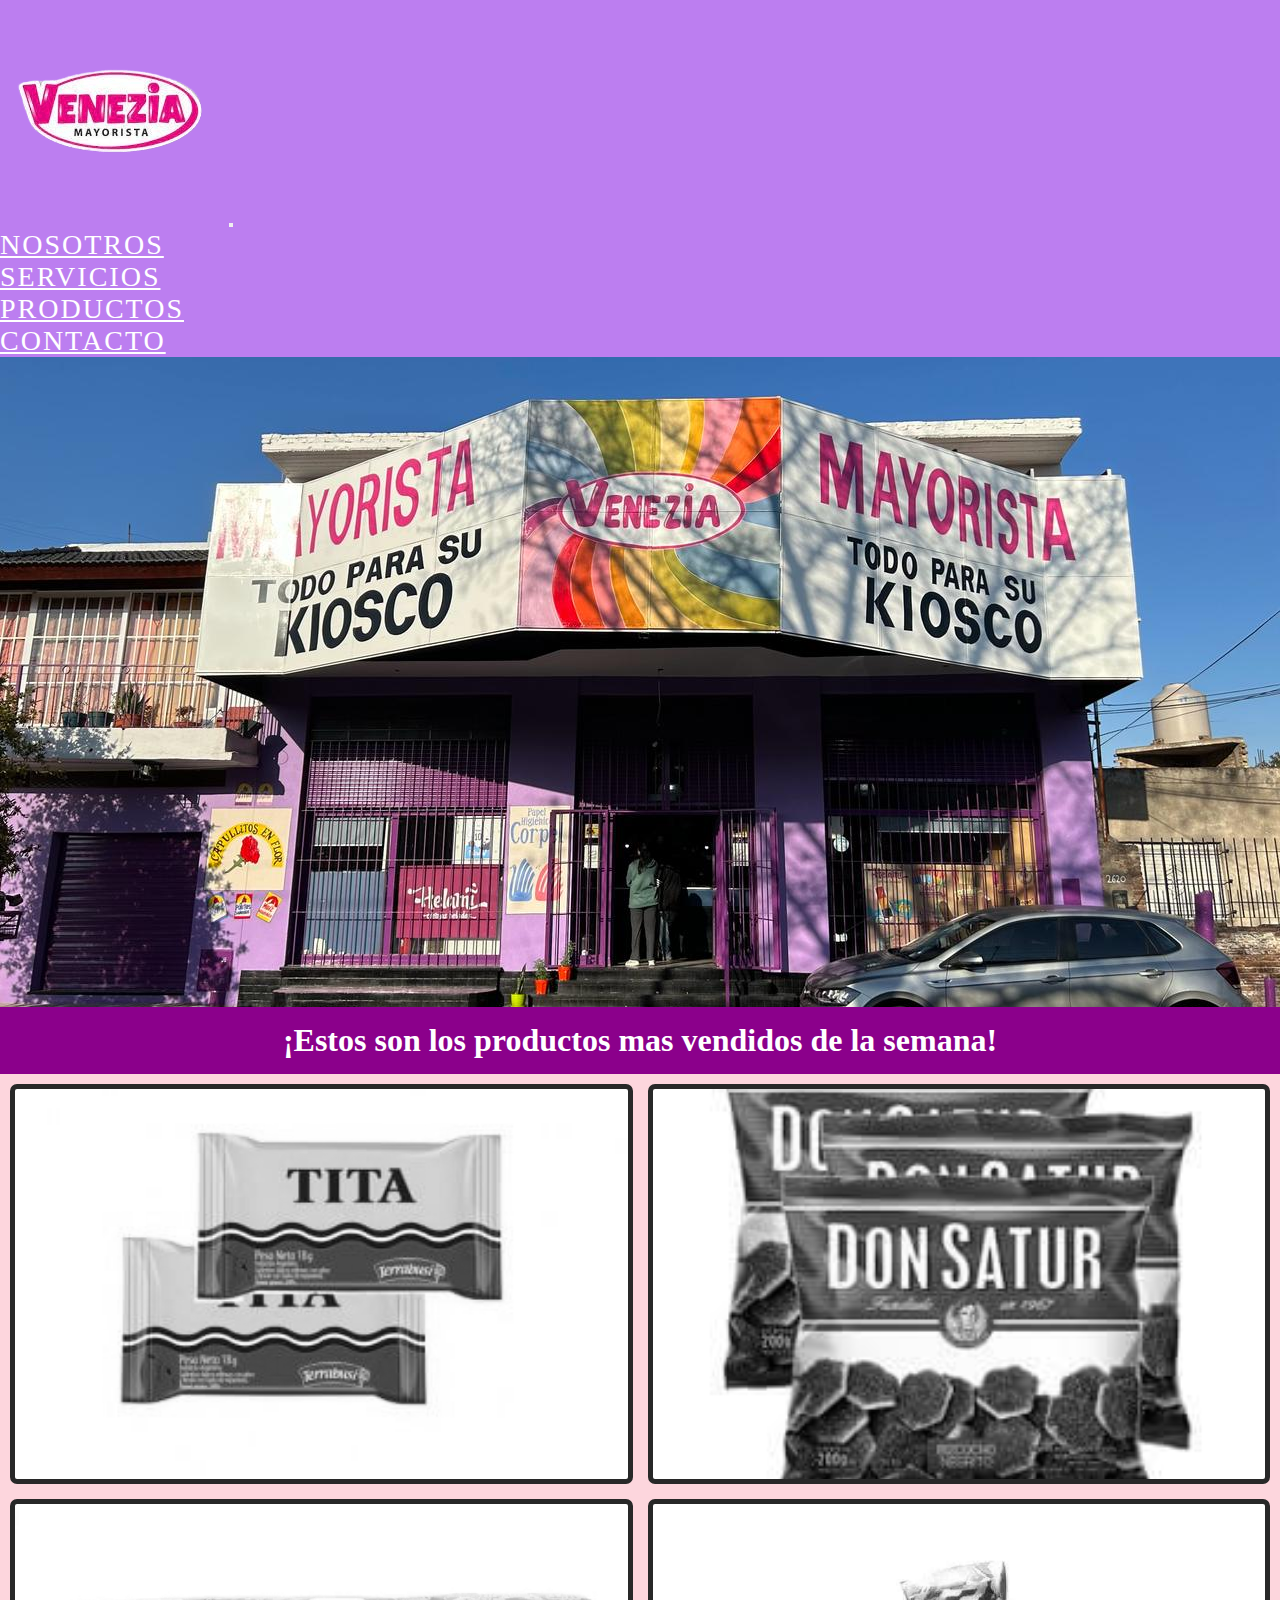
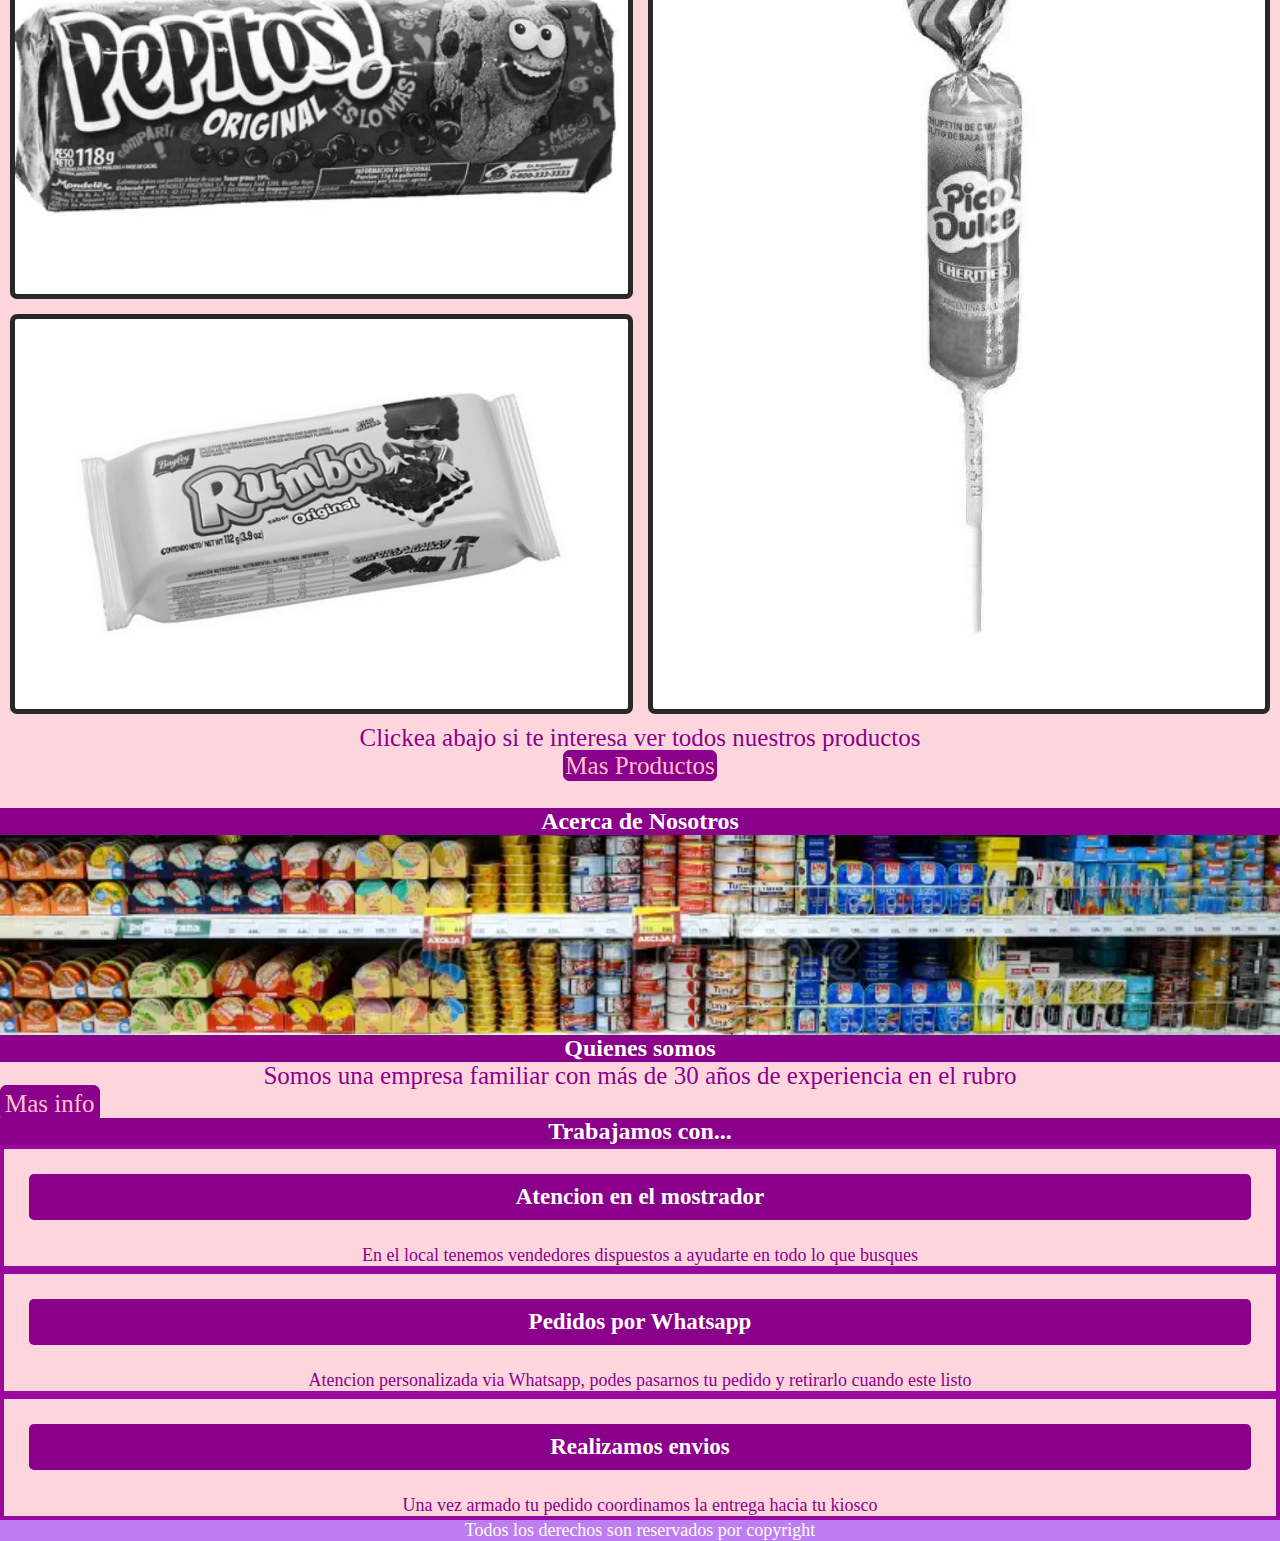
<file: index.html>
<!DOCTYPE html>
<html lang="es">
<head>
    <meta name="keyword" content="mayorista-venezia, mayorista-economico, mayorista-ingeniero-budge, mayorista">
    <meta name="description" content="Mayorista familiar ubicado en Ingeniero Búdge con amplia cantidad de productos a increibles precios - Productos ideales para tu negocio - Productos de limpieza - Almacen y mas.">
    <meta charset="UTF-8" />
    <meta name="viewport" content="width=device-width, initial-scale=1.0" />
    <link
    rel="stylesheet"
    href="https://cdnjs.cloudflare.com/ajax/libs/font-awesome/6.5.2/css/all.min.css"
    integrity="sha512-SnH5WK+bZxgPHs44uWIX+LLJAJ9/2PkPKZ5QiAj6Ta86w+fsb2TkcmfRyVX3pBnMFcV7oQPJkl9QevSCWr3W6A=="
    crossorigin="anonymous"
    referrerpolicy="no-referrer"
    />
    <link
    href="https://cdn.jsdelivr.net/npm/bootstrap@5.1.3/dist/css/bootstrap.min.css"
    rel="stylesheet"
    integrity="sha384-1BmE4kWBq78iYhFldvKuhfTAU6auU8tT94WrHftjDbrCEXSU1oBoqyl2QvZ6jIW3"
    crossorigin="anonymous"
    />
    <link rel="stylesheet" href="./styles/style.css" />
    <link rel="icon" href="./imagenes/logo.png" />
    <title>MAYORISTA VENEZIA</title>
</head>

<body class="body">
    <nav class="navbar navbar-expand-lg navbar-light">
    <div class="container-fluid">
        <img src="./imagenes/logo.png" alt="logo" />
        <button
        class="navbar-toggler"
        type="button"
        data-bs-toggle="collapse"
        data-bs-target="#navbarNav"
        aria-controls="navbarNav"
        aria-expanded="false"
        aria-label="Toggle navigation"
        >
        <span class="navbar-toggler-icon"></span>
        </button>
        <div
        class="collapse navbar-collapse justify-content-center"
        id="navbarNav"
        >
        <ul class="navbar-nav">
            <li class="nav-item">
            <a
                class="nav-link active"
                aria-current="page"
                href="./pages/nosotros.html"
                >NOSOTROS</a
            >
            </li>
            <li class="nav-item">
            <a class="nav-link" href="./pages/servicios.html">SERVICIOS</a>
            </li>
            <li class="nav-item">
            <a class="nav-link" href="./pages/productos.html">PRODUCTOS</a>
            </li>
            <li class="nav-item">
            <a class="nav-link" href="./pages/contacto.html">CONTACTO</a>
            </li>
        </ul>
        </div>
    </div>
    </nav>
    <main>
    <div class="p-5 bg-primary jumbotron"></div>
    <h1 class="productos-vendidos">
        ¡Estos son los productos mas vendidos de la semana!
    </h1>
    <div class="galeria">
        <div class="item item1"></div>
        <div class="item item2"></div>
        <div class="item item3"></div>
        <div class="item item4"></div>
        <div class="item item5"></div>
    </div>
    <div class="fin-galeria">
        <p>Clickea abajo si te interesa ver todos nuestros productos</p>
        <a href="./pages/productos.html">Mas Productos</a><br /><br />
    </div>
    <h2>Acerca de Nosotros</h2>
    <div class="acerca-nosotros">
        <div class="row container">
        <div class="nleft col-lg-6"></div>
        <div class="nright col-lg-6">
            <h2>Quienes somos</h2>
            <p class="quienes-somos">
            Somos una empresa familiar con más de 30 años de experiencia en el
            rubro
            </p>
            <a class="container mas-info" href="./pages/nosotros.html"
            >Mas info</a
            >
        </div>
        </div>
    </div>
    <h2>Trabajamos con...</h2>
    <div class="container">
        <div class="row">
        <article class="col-lg-4">
            <h3 class="p-3">Atencion en el mostrador</h3>
            <i class="fa-solid fa-user"></i>
            <p>
            En el local tenemos vendedores dispuestos a ayudarte en todo lo
            que busques
            </p>
        </article>
        <article class="col-lg-4">
            <h3 class="p-3">Pedidos por Whatsapp</h3>
            <i class="fa-solid fa-phone"></i>
            <p>
            Atencion personalizada via Whatsapp, podes pasarnos tu pedido y
            retirarlo cuando este listo
            </p>
        </article>
        <article class="col-lg-4">
            <h3 class="p-3">Realizamos envios</h3>
            <i class="fa-solid fa-truck-fast"></i>
            <p>
            Una vez armado tu pedido coordinamos la entrega hacia tu kiosco
            </p>
        </article>
        </div>
    </div>
    </main>
    <footer>
    <p>Todos los derechos son reservados por copyright</p>
    <div class="redes">
        <a href="./index.html">
        <i class="fa-solid fa-house"></i>
        </a>
        <a
        href="https://m.facebook.com/people/Venezia-Mayorista/100057256158039/"
        >
        <i class="fa-brands fa-facebook"></i>
        </a>
        <a href="https://www.instagram.com/mayoristavenezia/">
        <i class="fa-brands fa-instagram"></i>
        </a>
        <a href="https://wa.me/541132108732" class="whatsapp">
        <i class="fa-brands fa-whatsapp"></i>
        </a>
    </div>
    </footer>
    <script
    src="https://cdn.jsdelivr.net/npm/bootstrap@5.1.3/dist/js/bootstrap.bundle.min.js"
    integrity="sha384-ka7Sk0Gln4gmtz2MlQnikT1wXgYsOg+OMhuP+IlRH9sENBO0LRn5q+8nbTov4+1p"
    crossorigin="anonymous"
    ></script>
</body>
</html>
</file>
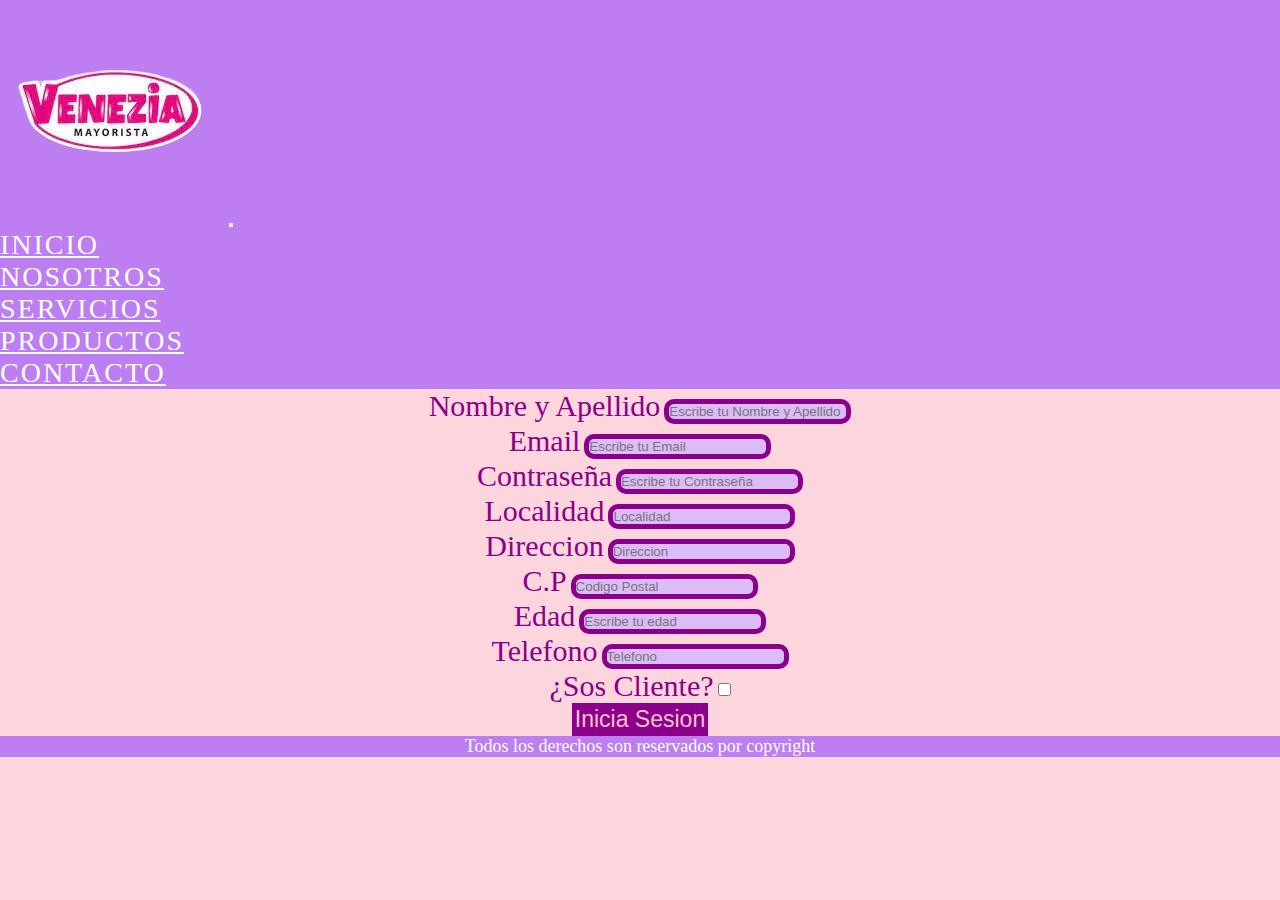
<file: pages/contacto.html>
<!DOCTYPE html>
<html lang="es">
<head>
    <meta name="keyword" content="venezia-inicia-sesion, registrate-en-venezia">
    <meta name="description" content="Inicia sesion para poder empezar tus compras!!">
    <meta charset="UTF-8" />
    <meta name="viewport" content="width=device-width, initial-scale=1.0" />
    <link
    rel="stylesheet"
    href="https://cdnjs.cloudflare.com/ajax/libs/font-awesome/6.5.2/css/all.min.css"
    integrity="sha512-SnH5WK+bZxgPHs44uWIX+LLJAJ9/2PkPKZ5QiAj6Ta86w+fsb2TkcmfRyVX3pBnMFcV7oQPJkl9QevSCWr3W6A=="
    crossorigin="anonymous"
    referrerpolicy="no-referrer"
    />
    <link
    href="https://cdn.jsdelivr.net/npm/bootstrap@5.1.3/dist/css/bootstrap.min.css"
    rel="stylesheet"
    integrity="sha384-1BmE4kWBq78iYhFldvKuhfTAU6auU8tT94WrHftjDbrCEXSU1oBoqyl2QvZ6jIW3"
    crossorigin="anonymous"
    />
    <link rel="stylesheet" href="../styles/style.css" />
    <link rel="icon" href="../imagenes/logo.png">
    <title>VENEZIA - CONTACTO</title>
</head>

<body class="body">
    <nav class="navbar navbar-expand-lg navbar-light">
    <div class="container-fluid">
        <img src="../imagenes/logo.png" alt="logo">
        <button class="navbar-toggler" type="button" data-bs-toggle="collapse" data-bs-target="#navbarNav" aria-controls="navbarNav" aria-expanded="false" aria-label="Toggle navigation">
        <span class="navbar-toggler-icon"></span>
        </button>
        <div class="collapse navbar-collapse justify-content-center" id="navbarNav">
        <ul class="navbar-nav">
            <li class="nav-item">
            <a class="nav-link" aria-current="page" href="../index.html">INICIO</a>
            </li>
            <li class="nav-item">
            <a class="nav-link" aria-current="page" href="./nosotros.html">NOSOTROS</a>
            </li>
            <li class="nav-item">
            <a class="nav-link" href="./servicios.html">SERVICIOS</a>
            </li>
            <li class="nav-item">
            <a class="nav-link" href="./productos.html">PRODUCTOS</a>
            </li>
            <li class="nav-item">
            <a class="nav-link" href="./contacto.html">CONTACTO</a>
            </li>
        </ul>
        </div>
    </div>
    </nav>
    <main class="container contacto">
    <form class="row g-3 mt-3">
        <div class="col-12">
        <label for="nombre-completo" class="form-label contacto"
            >Nombre y Apellido</label
        >
        <input
            type="text"
            class="form-control input"
            id="nombre-completo"
            placeholder="Escribe tu Nombre y Apellido" required
        />
        </div>
        <div class="col-6">
        <label for="email" class="form-label contacto">Email</label>
        <input
            type="email"
            class="form-control input"
            id="email"
            placeholder="Escribe tu Email" required
        />
        </div>
        <div class="col-6">
        <label for="password" class="form-label contacto">Contraseña</label>
        <input
            type="password"
            class="form-control input"
            id="password"
            placeholder="Escribe tu Contraseña" required
        />
        </div>
        <div class="col-12">
        <label for="localidad" class="form-label contacto">Localidad</label>
        <input
            type="text"
            class="form-control input"
            id="localidad"
            placeholder="Localidad" required
        />
        </div>
        <div class="col-12">
        <label for="direccion" class="form-label contacto">Direccion</label>
        <input
            type="text"
            class="form-control input"
            id="direccion"
            placeholder="Direccion" required
        />
        </div>
        <div class="col-4">
        <label for="codigo-postal" class="form-label contacto">C.P</label>
        <input
            type="text"
            class="form-control input"
            id="codigo-postal"
            placeholder="Codigo Postal" required
        />
        </div>
        <div class="col-4">
        <label for="edad" class="form-label contacto">Edad</label>
        <input
            type="number"
            class="form-control input"
            id="edad"
            placeholder="Escribe tu edad"
        />
        </div>
        <div class="col-4">
        <label for="telefono" class="form-label contacto">Telefono</label>
        <input type="text" class="form-control input" id="telefono" placeholder="Telefono">
        </div>
        <div class="col-12">
        <div class="form-check">
            <label for="cliente" class="form-label contacto">¿Sos Cliente?</label>
            <input type="checkbox" class="form-check-control input" id="cliente" />
        </div>
        </div>
        <div class="col-12">
        <button type="submit" class="btn btn-primary submit">Inicia Sesion</button>
        </div>
    </form>
    </main>
    <footer>
    <p>Todos los derechos son reservados por copyright</p>
    <div class="redes">
        <a href="../index.html">
        <i class="fa-solid fa-house"></i>
        </a>
        <a href="https://m.facebook.com/people/Venezia-Mayorista/100057256158039/">
        <i class="fa-brands fa-facebook"></i>
        </a>
        <a href="https://www.instagram.com/mayoristavenezia/">
        <i class="fa-brands fa-instagram"></i>
        </a>
        <a href="https://wa.me/541132108732" class="whatsapp">
    <i class="fa-brands fa-whatsapp"></i>
        </a>
    </div>
    </footer>

    <script
    src="https://cdn.jsdelivr.net/npm/bootstrap@5.1.3/dist/js/bootstrap.bundle.min.js"
    integrity="sha384-ka7Sk0Gln4gmtz2MlQnikT1wXgYsOg+OMhuP+IlRH9sENBO0LRn5q+8nbTov4+1p"
    crossorigin="anonymous"
    ></script>
</body>
</html>
</file>
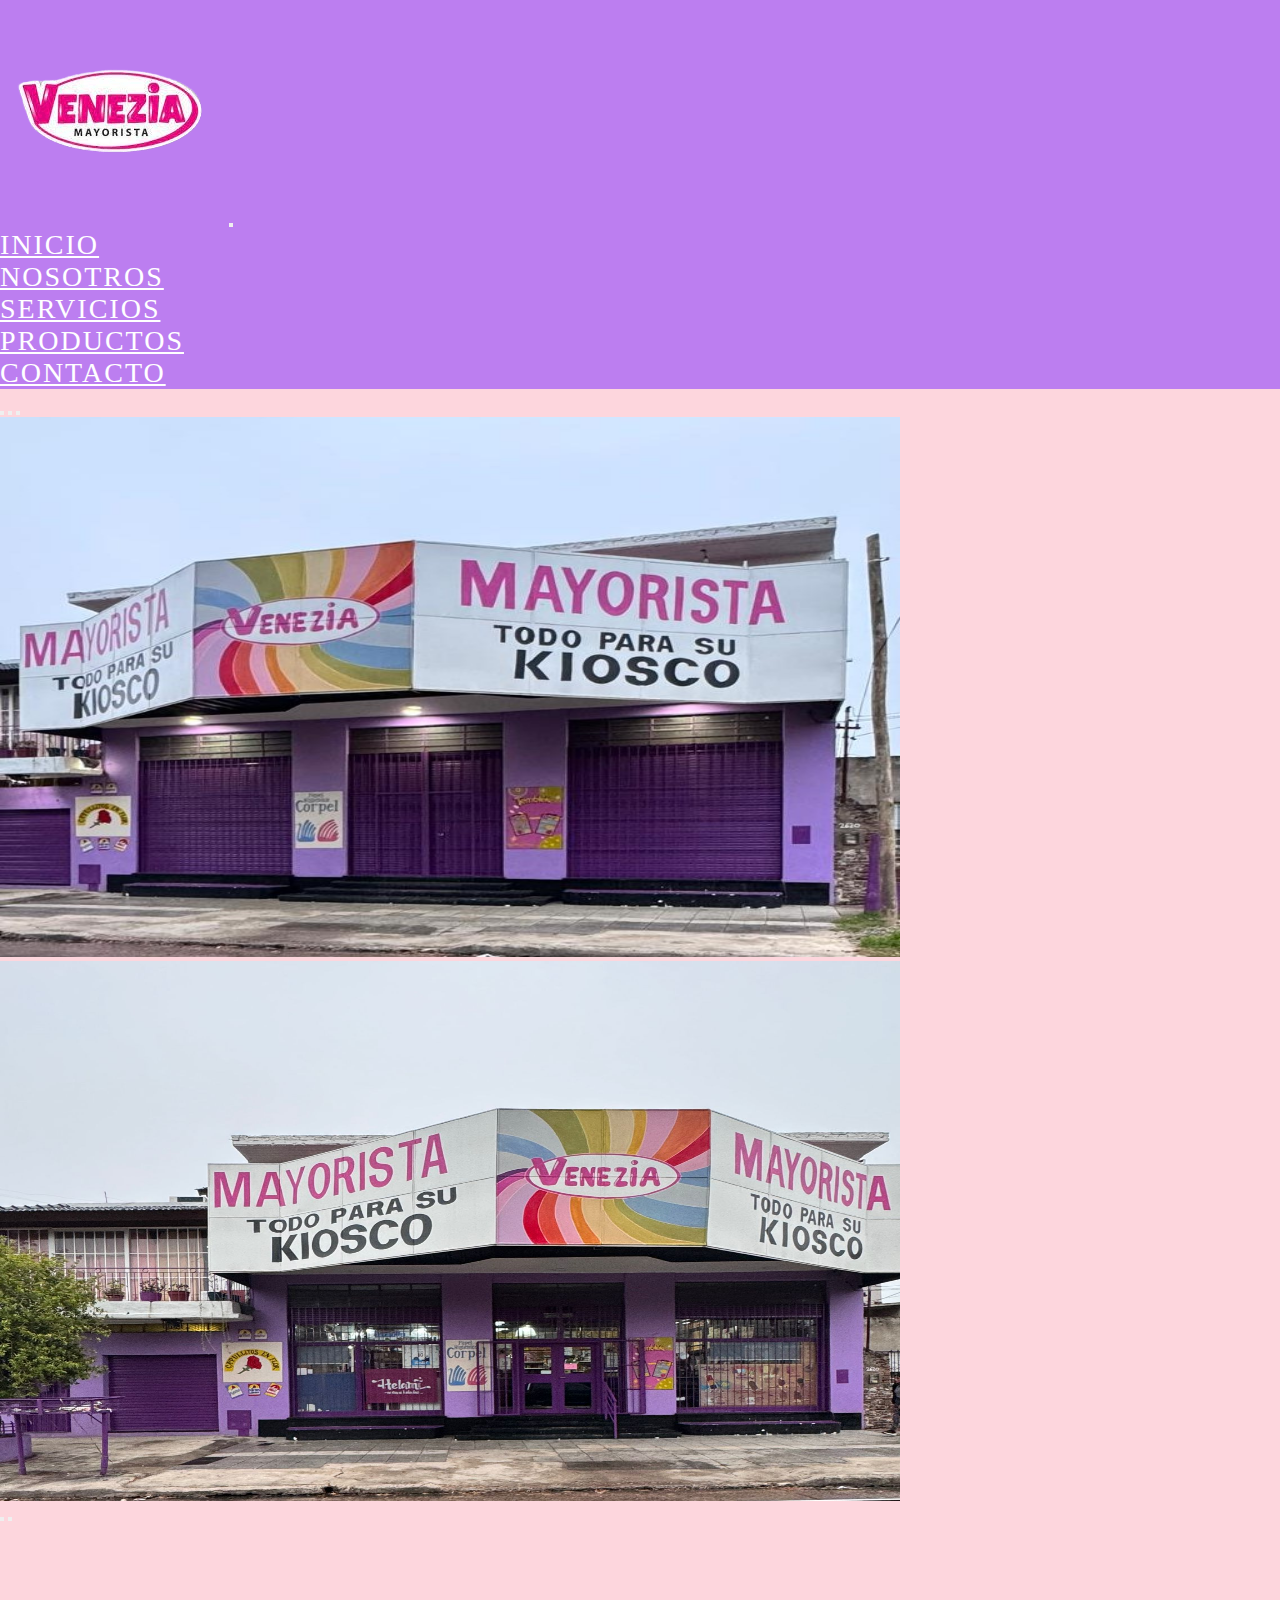
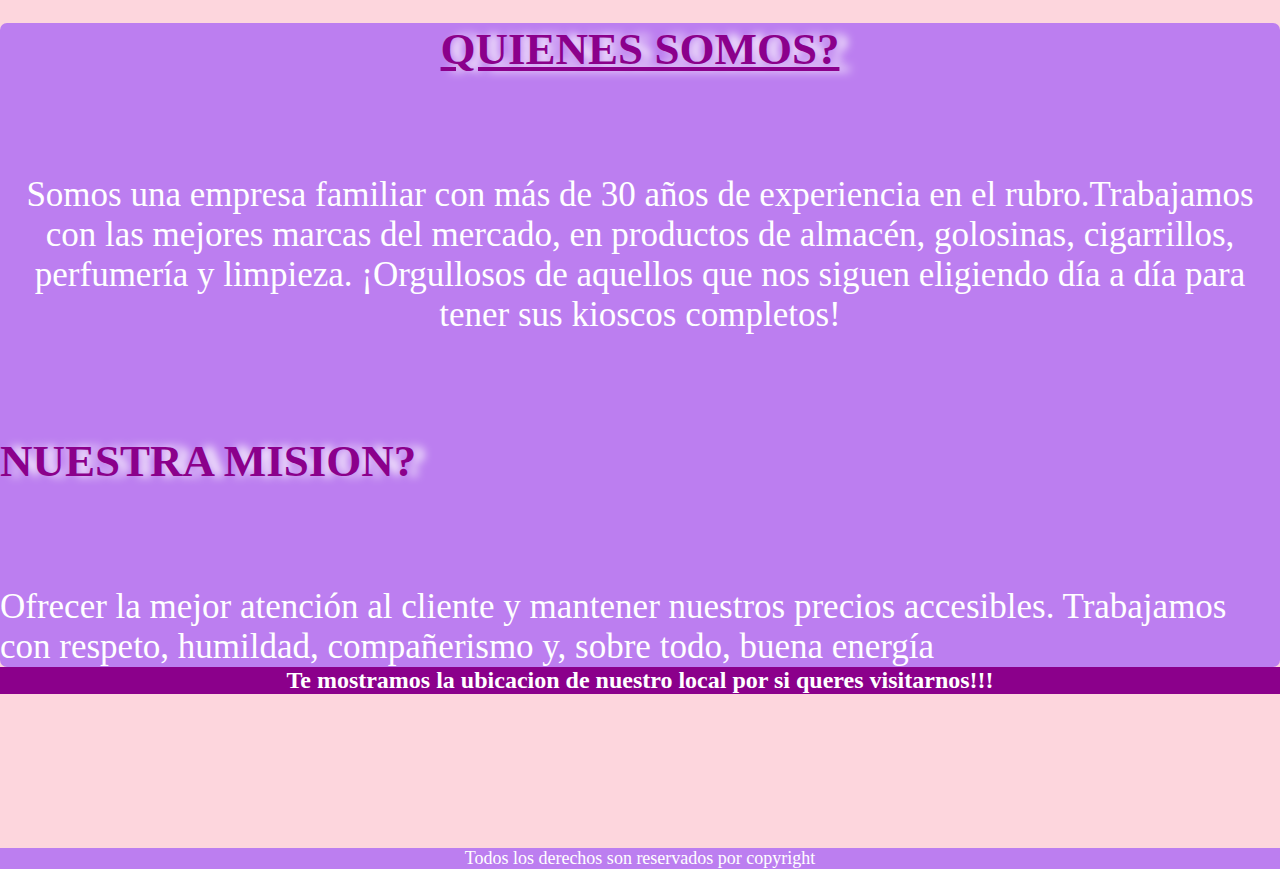
<file: pages/nosotros.html>
<!DOCTYPE html>
<html lang="es">
<head>
    <meta name="keyword" content="venezia-conocenos-mas, mayorista-familiar, negocio-familiar">
    <meta name="description" content="Somos un negocio familiarcon mas de 30 años ubicado en Ingeniero Búdge en la provincia de buenos aires. Nos destacamos por la venta de gran variedad de productos y increibles precios que NO te podes perder.">
    <meta charset="UTF-8" />
    <meta name="viewport" content="width=device-width, initial-scale=1.0" />
    <link
    rel="stylesheet"
    href="https://cdnjs.cloudflare.com/ajax/libs/font-awesome/6.5.2/css/all.min.css"
    integrity="sha512-SnH5WK+bZxgPHs44uWIX+LLJAJ9/2PkPKZ5QiAj6Ta86w+fsb2TkcmfRyVX3pBnMFcV7oQPJkl9QevSCWr3W6A=="
    crossorigin="anonymous"
    referrerpolicy="no-referrer"
    />
    <link
    href="https://cdn.jsdelivr.net/npm/bootstrap@5.1.3/dist/css/bootstrap.min.css"
    rel="stylesheet"
    integrity="sha384-1BmE4kWBq78iYhFldvKuhfTAU6auU8tT94WrHftjDbrCEXSU1oBoqyl2QvZ6jIW3"
    crossorigin="anonymous"
    />
    <link rel="stylesheet" href="../styles/style.css" />
    <link rel="icon" href="../imagenes/logo.png">
    <title>VENEZIA - NOSOTROS</title>
</head>
<body class="body">
    <nav class="navbar navbar-expand-lg navbar-light">
    <div class="container-fluid">
        <img src="../imagenes/logo.png" alt="logo" />
        <button
        class="navbar-toggler"
        type="button"
        data-bs-toggle="collapse"
        data-bs-target="#navbarNav"
        aria-controls="navbarNav"
        aria-expanded="false"
        aria-label="Toggle navigation"
        >
        <span class="navbar-toggler-icon"></span>
        </button>
        <div
        class="collapse navbar-collapse justify-content-center"
        id="navbarNav"
        >
        <ul class="navbar-nav">
            <li class="nav-item">
            <a class="nav-link" aria-current="page" href="../index.html"
                >INICIO</a
            >
            </li>
            <li class="nav-item">
            <a class="nav-link" aria-current="page" href="./nosotros.html"
                >NOSOTROS</a
            >
            </li>
            <li class="nav-item">
            <a class="nav-link" href="./servicios.html">SERVICIOS</a>
            </li>
            <li class="nav-item">
            <a class="nav-link" href="./productos.html">PRODUCTOS</a>
            </li>
            <li class="nav-item">
            <a class="nav-link" href="./contacto.html">CONTACTO</a>
            </li>
        </ul>
        </div>
    </div>
    </nav>
    <main>
    <div id="demo" class="carousel slide" data-bs-ride="carousel">
    <div class="carousel-indicators">
    <button type="button" data-bs-target="#demo" data-bs-slide-to="0" class="active"></button>
    <button type="button" data-bs-target="#demo" data-bs-slide-to="1"></button>
    <button type="button" data-bs-target="#demo" data-bs-slide-to="2"></button>
    </div>
    <div class="carousel-inner">
    <div class="carousel-item active">
        <img src="../imagenes/angulo-derecho2.jpeg" alt="angulo derecho" class="d-block w-100">
    </div>
    <div class="carousel-item">
        <img src="../imagenes/angulo-izquierdo.jpeg" alt="angulo izquierdo" class="d-block w-100">
    </div>
    </div>
    <button class="carousel-control-prev" type="button" data-bs-target="#demo" data-bs-slide="prev">
    <span class="carousel-control-prev-icon"></span>
    </button>
    <button class="carousel-control-next" type="button" data-bs-target="#demo" data-bs-slide="next">
    <span class="carousel-control-next-icon"></span>
    </button>
</div>
        <div class="nosotros2">
        <div class="nosotros-quienes-somos">
            <h5>QUIENES SOMOS?</h5>
        <p>
            Somos una empresa familiar con más de 30 años de experiencia en el
            rubro.Trabajamos con las mejores marcas del mercado, en productos de
            almacén, golosinas, cigarrillos, perfumería y limpieza. ¡Orgullosos
            de aquellos que nos siguen eligiendo día a día para tener sus
            kioscos completos!
        </p>
        </div>
        <h5>Nuestra Mision?</h5>
        <p>
            Ofrecer la mejor atención al cliente y mantener nuestros precios
            accesibles. Trabajamos con respeto, humildad, compañerismo y, sobre
            todo, buena energía
        </p>
        </div>
    </div>
    <div class="ubicacion">
        <h2>
        Te mostramos la ubicacion de nuestro local por si queres visitarnos!!!
        </h2>
        <iframe
        src="https://www.google.com/maps/embed?pb=!1m18!1m12!1m3!1d563.2537779009764!2d-58.46749773082962!3d-34.71506114067847!2m3!1f0!2f0!3f0!3m2!1i1024!2i768!4f13.1!3m3!1m2!1s0x95bcce839ecbaea9%3A0x1130bfce416bac3f!2sMayorista%20Venezia!5e0!3m2!1ses-419!2sar!4v1714522035784!5m2!1ses-419!2sar"
        width="100%"
        height="100%"
        style="border: 0"
        allowfullscreen=""
        loading="lazy"
        referrerpolicy="no-referrer-when-downgrade"
        ></iframe>
    </div>
    </main>
    <footer>
    <p>Todos los derechos son reservados por copyright</p>
    <div class="redes">
        <a href="../index.html">
        <i class="fa-solid fa-house"></i>
        </a>
        <a href="https://m.facebook.com/people/Venezia-Mayorista/100057256158039/">
        <i class="fa-brands fa-facebook"></i>
        </a>
        <a href="https://www.instagram.com/mayoristavenezia/">
        <i class="fa-brands fa-instagram"></i>
        </a>
        <a href="https://wa.me/541132108732" class="whatsapp">
        <i class="fa-brands fa-whatsapp"></i>
        </a>
    </div>
    </footer>

    <script
    src="https://cdn.jsdelivr.net/npm/bootstrap@5.1.3/dist/js/bootstrap.bundle.min.js"
    integrity="sha384-ka7Sk0Gln4gmtz2MlQnikT1wXgYsOg+OMhuP+IlRH9sENBO0LRn5q+8nbTov4+1p"
    crossorigin="anonymous"
    ></script>
</body>
</html>
</file>
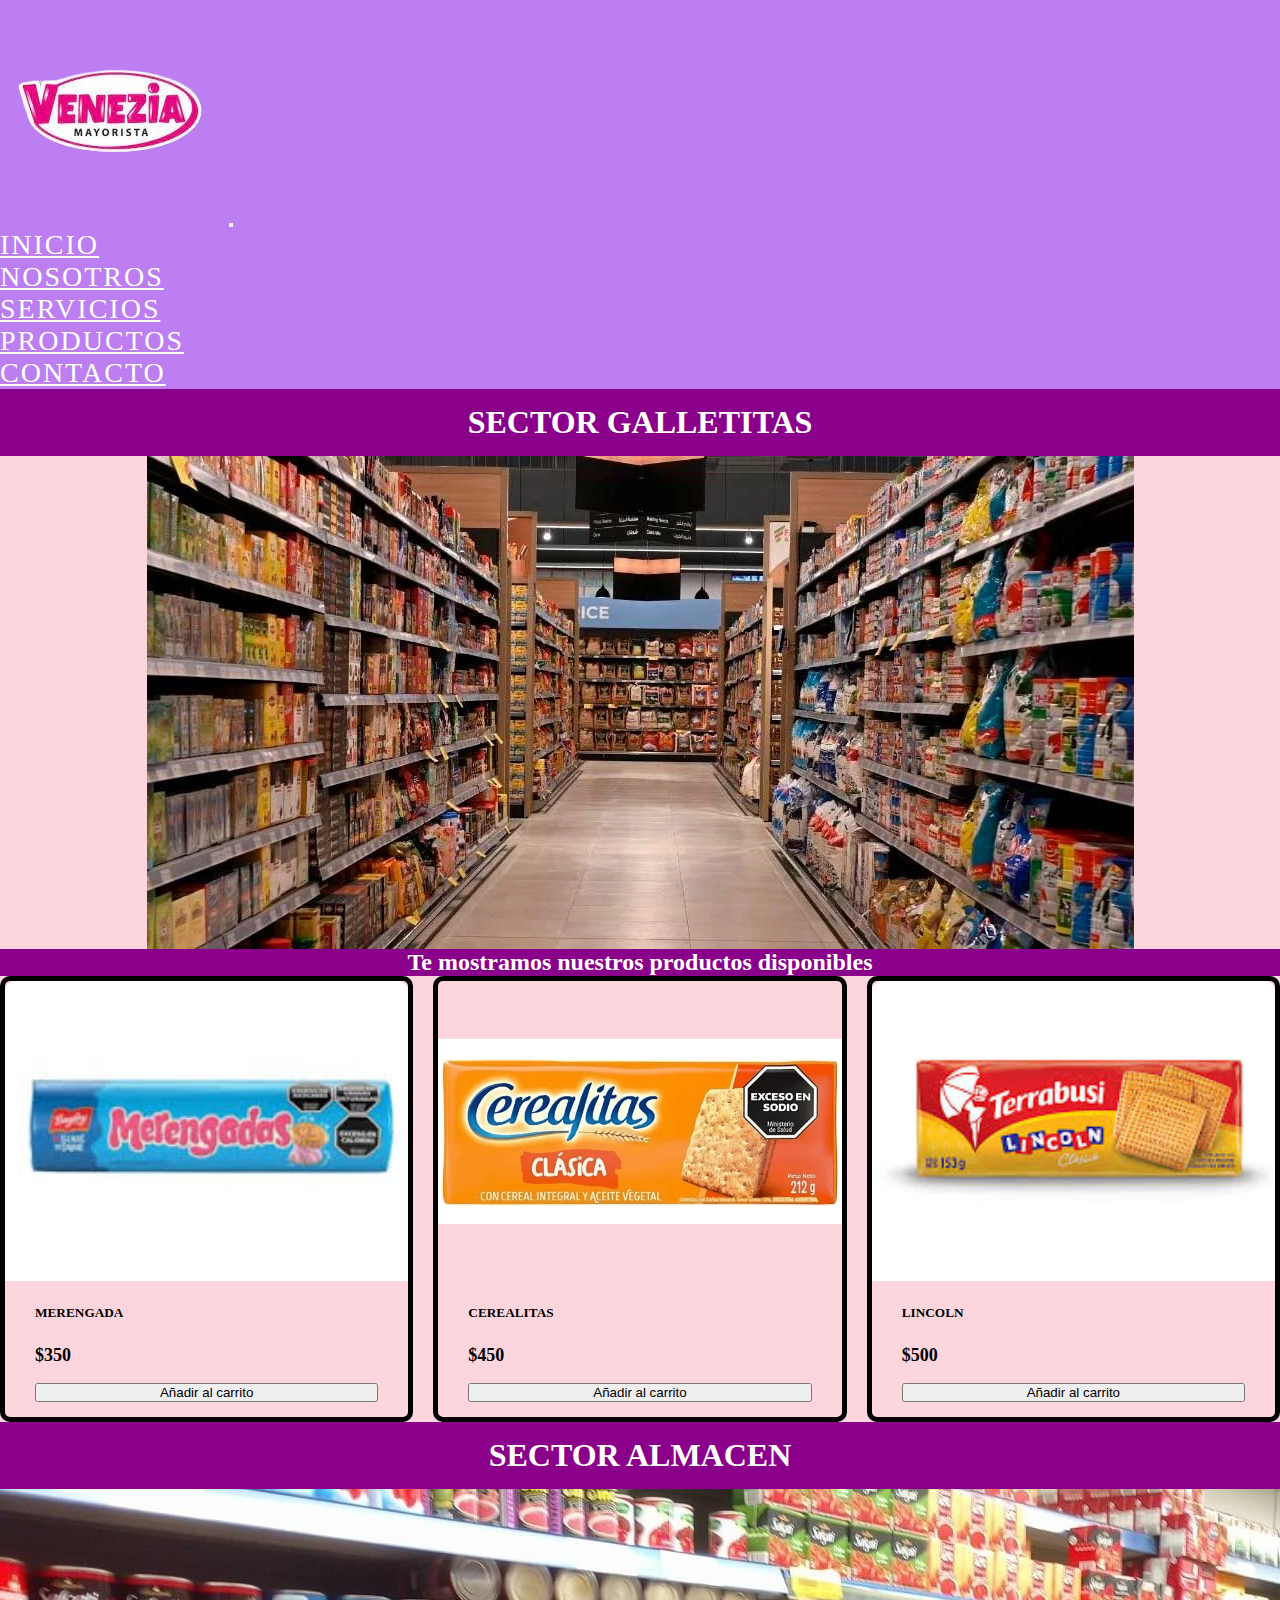
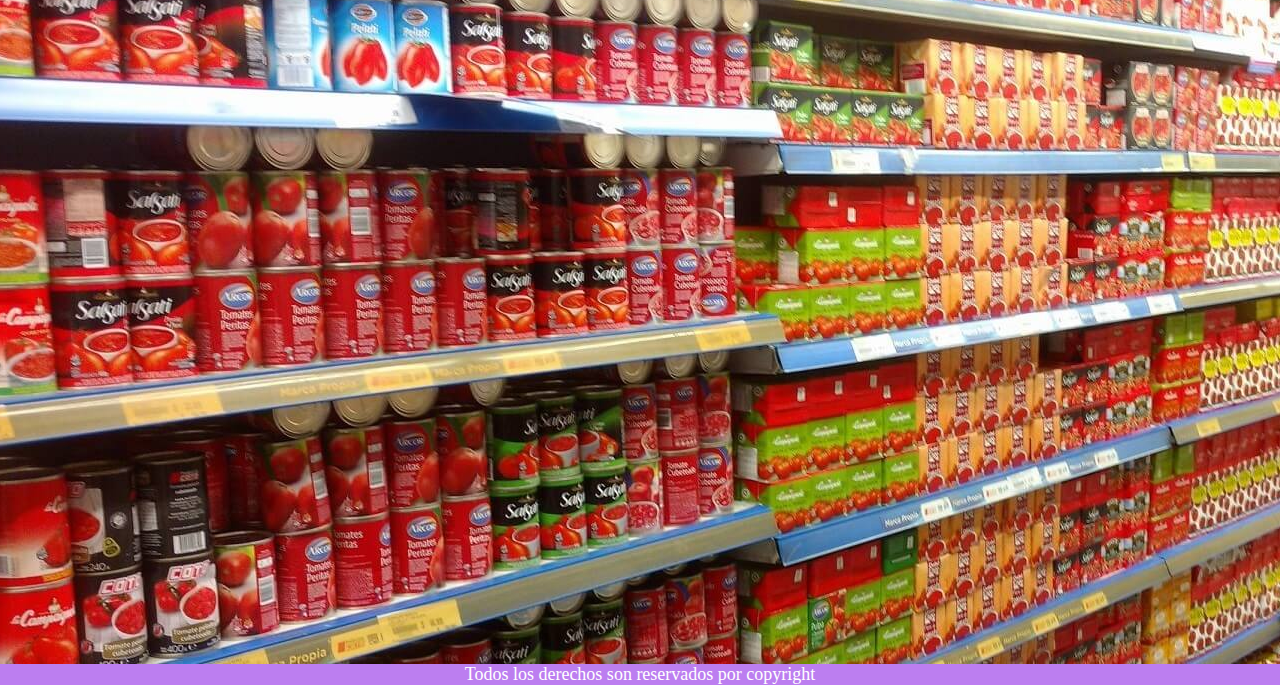
<file: pages/productos.html>
<!DOCTYPE html>
<html lang="es">
<head>
    <meta name="keyword" content="productos-limpieza, productos-almacen, precios-economicos, productos-para-tu-negocio, libreria, mayorista-buen-precio">
    <meta name="description" content="Gran variedad de productos a un buen precio para que rellenes tu negocio - Venta de utiles escolares, productos de almacen, galletitas y más."> 
    <meta charset="UTF-8" />
    <meta name="viewport" content="width=device-width, initial-scale=1.0" />
    <link
    rel="stylesheet"
    href="https://cdnjs.cloudflare.com/ajax/libs/font-awesome/6.5.2/css/all.min.css"
    integrity="sha512-SnH5WK+bZxgPHs44uWIX+LLJAJ9/2PkPKZ5QiAj6Ta86w+fsb2TkcmfRyVX3pBnMFcV7oQPJkl9QevSCWr3W6A=="
    crossorigin="anonymous"
    referrerpolicy="no-referrer"
    />
    <link
    href="https://cdn.jsdelivr.net/npm/bootstrap@5.1.3/dist/css/bootstrap.min.css"
    rel="stylesheet"
    integrity="sha384-1BmE4kWBq78iYhFldvKuhfTAU6auU8tT94WrHftjDbrCEXSU1oBoqyl2QvZ6jIW3"
    crossorigin="anonymous"
    />
    <link rel="stylesheet" href="../styles/style.css" />
    <link rel="icon" href="../imagenes/logo.png">
    <title>VENEZIA - PRODÚCTOS</title>
</head>
<body class="body">
    <nav class="navbar navbar-expand-lg navbar-light">
    <div class="container-fluid">
        <img src="../imagenes/logo.png" alt="logo" />
        <button
        class="navbar-toggler"
        type="button"
        data-bs-toggle="collapse"
        data-bs-target="#navbarNav"
        aria-controls="navbarNav"
        aria-expanded="false"
        aria-label="Toggle navigation"
        >
        <span class="navbar-toggler-icon"></span>
        </button>
        <div
        class="collapse navbar-collapse justify-content-center"
        id="navbarNav"
        >
        <ul class="navbar-nav">
            <li class="nav-item">
            <a class="nav-link" aria-current="page" href="../index.html"
                >INICIO</a
            >
            </li>
            <li class="nav-item">
            <a class="nav-link" aria-current="page" href="./nosotros.html"
                >NOSOTROS</a
            >
            </li>
            <li class="nav-item">
            <a class="nav-link" href="./servicios.html">SERVICIOS</a>
            </li>
            <li class="nav-item">
            <a class="nav-link" href="./productos.html">PRODUCTOS</a>
            </li>
            <li class="nav-item">
            <a class="nav-link" href="./contacto.html">CONTACTO</a>
            </li>
        </ul>
        </div>
    </div>
    </nav>
    <main>
    <div>
        <h1 class="sector-productos">SECTOR GALLETITAS</h1>
        <div class="imagen-productos">
        <img src="../imagenes/estanteria-galletitas.webp" alt="galletitas">
        </div>
            <h2 class="p-4">
            Te mostramos nuestros productos disponibles
            </h2>
        </div>
        </div>
        <div class="container-items">
        <div class="item-productos">
            <figure>
            <img src="../imagenes/merengada.jpeg" alt="merengada">
            </figure>
            <div class="info-producto">
            <h5>MERENGADA</h5>
            <p class="price">$350</p>
            <button>Añadir al carrito</button>
            </div>
        </div>
        <div class="item-productos">
            <figure>
            <img src="../imagenes/cerealitas.png" alt="cerealitas">
            </figure>
            <div class="info-producto">
            <h5>CEREALITAS</h5>
            <p class="price">$450</p>
            <button>Añadir al carrito</button>
            </div>
        </div>
        <div class="item-productos">
            <figure>
            <img src="../imagenes/lincoln.jpeg" alt="lincoln">
            </figure>
            <div class="info-producto">
            <h5>LINCOLN</h5>
            <p class="price">$500</p>
            <button>Añadir al carrito</button>
            </div>
        </div>
        </div>
    </div>
    <div>
        <h1 class="sector-productos">SECTOR ALMACEN</h1>
        <div class="imagen-productos">
            <img src="../imagenes/estanteria-almacen2.jpg" alt="almacen">
        </div>
    </div>
    </main>
    <footer>
    <p>Todos los derechos son reservados por copyright</p>
    <div class="redes">
        <a href="../index.html">
        <i class="fa-solid fa-house"></i>
        </a>
        <a href="https://m.facebook.com/people/Venezia-Mayorista/100057256158039/">
        <i class="fa-brands fa-facebook"></i>
        </a>
        <a href="https://www.instagram.com/mayoristavenezia/">
        <i class="fa-brands fa-instagram"></i>
        </a>
        <a href="https://wa.me/541132108732" class="whatsapp">
        <i class="fa-brands fa-whatsapp"></i>
        </a>
    </div>
    </footer>

    <script
    src="https://cdn.jsdelivr.net/npm/bootstrap@5.1.3/dist/js/bootstrap.bundle.min.js"
    integrity="sha384-ka7Sk0Gln4gmtz2MlQnikT1wXgYsOg+OMhuP+IlRH9sENBO0LRn5q+8nbTov4+1p"
    crossorigin="anonymous"
    ></script>
</body>
</html>
</file>
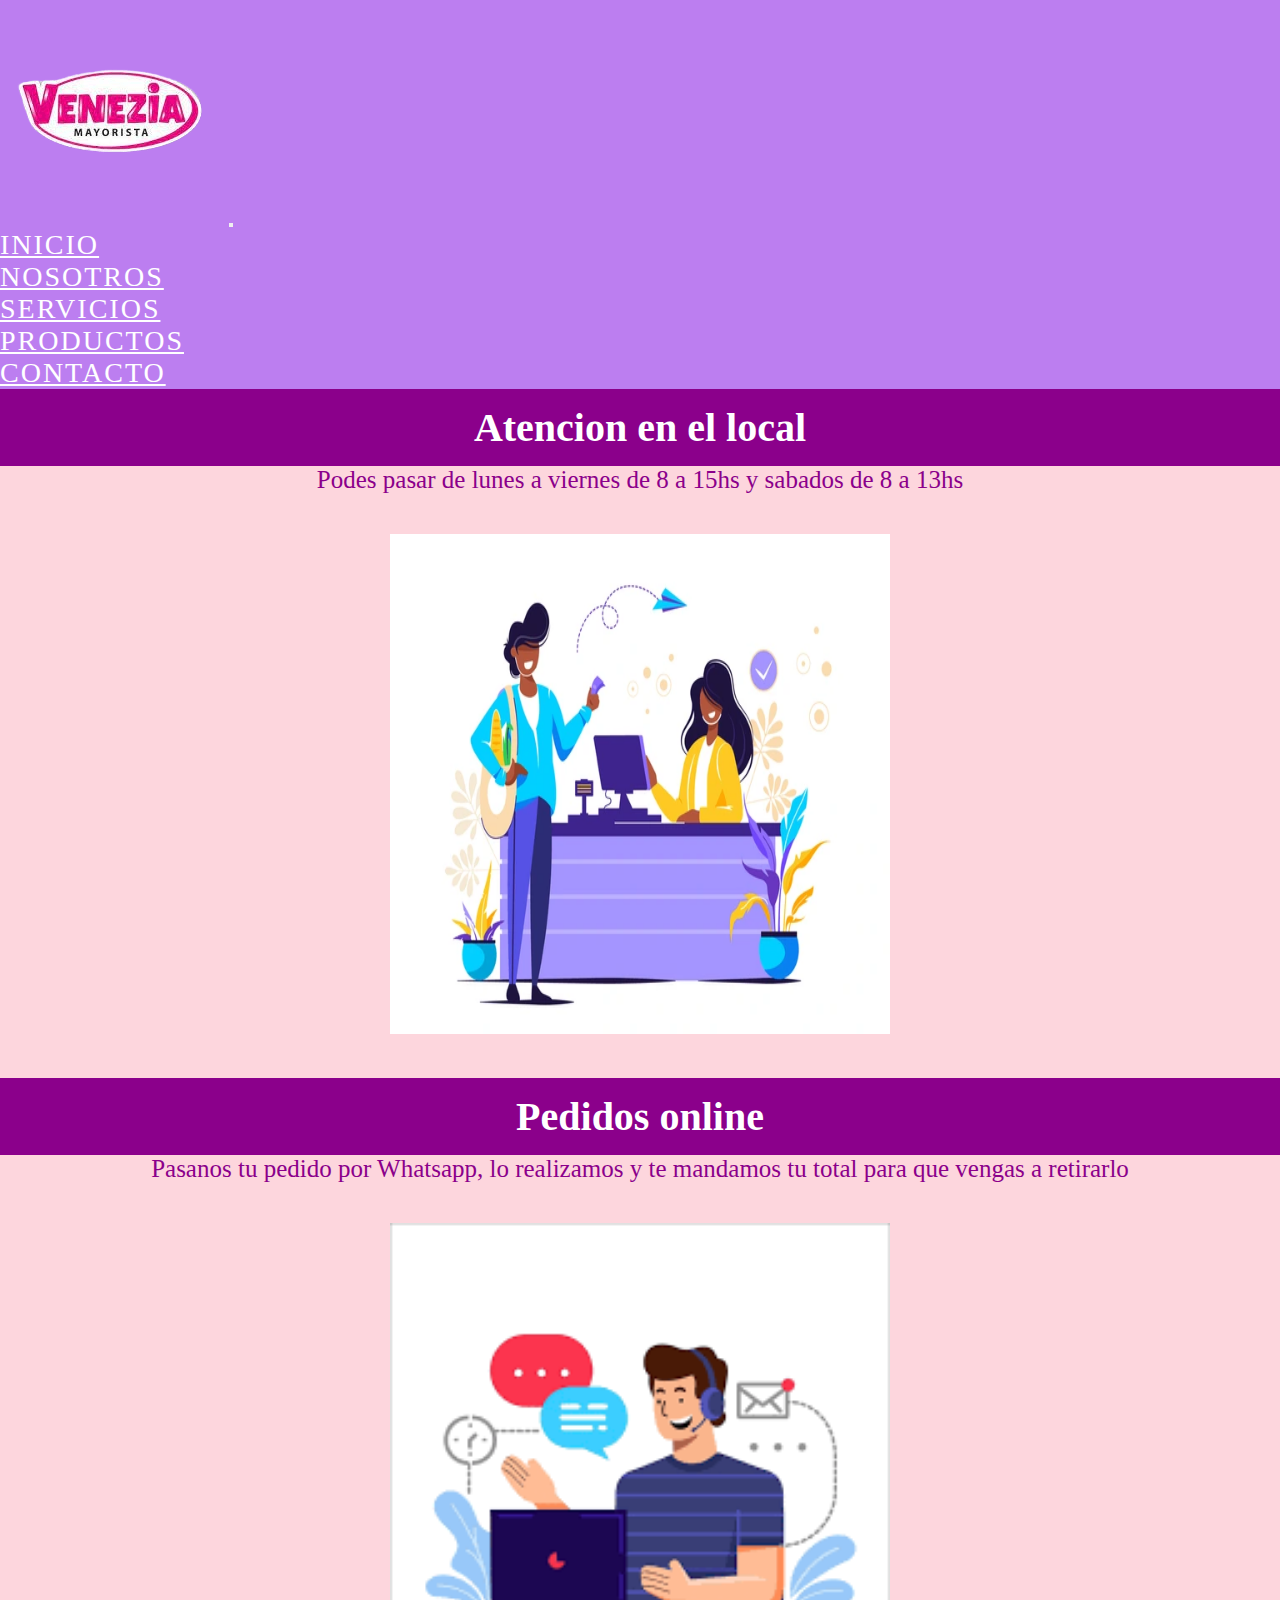
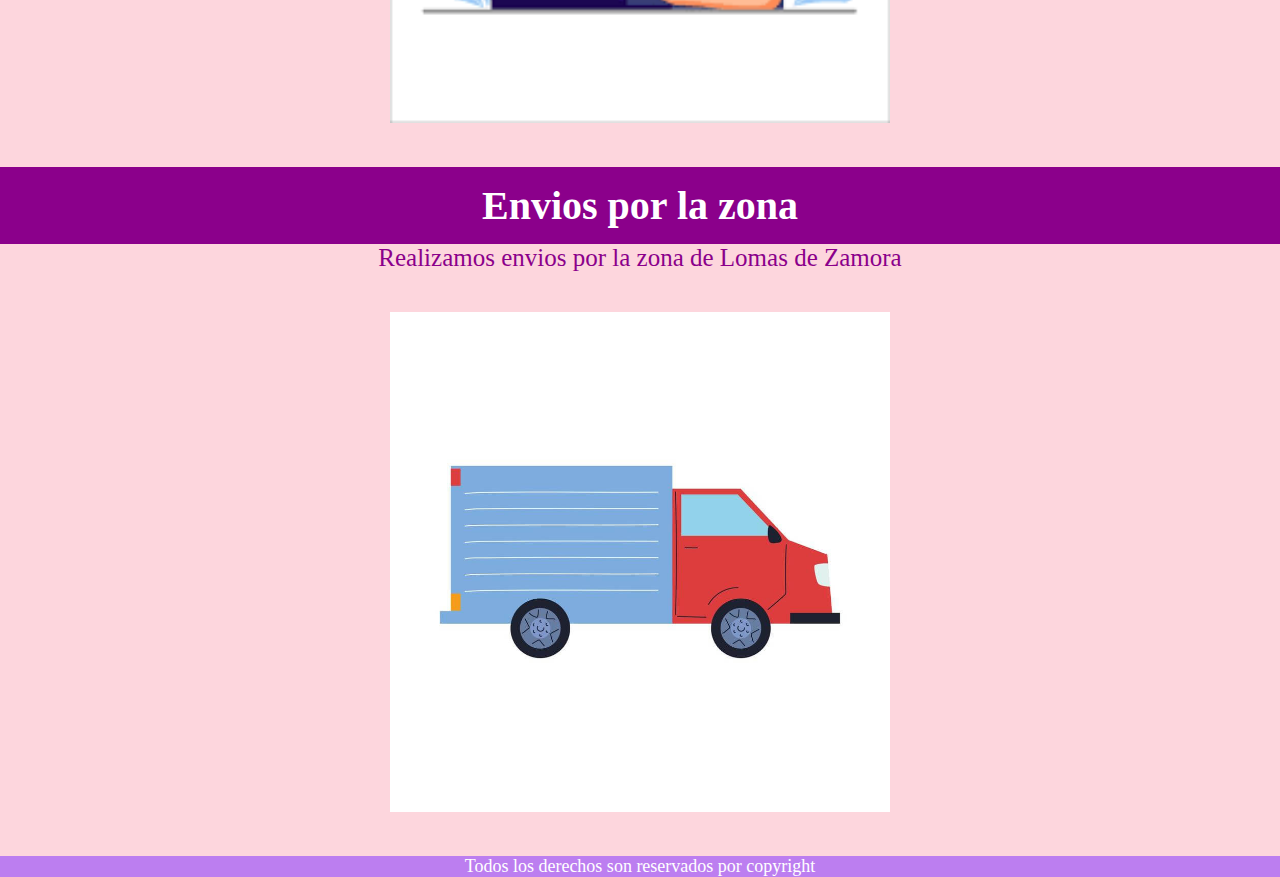
<file: pages/servicios.html>
<!DOCTYPE html>
<html lang="es">
<head>
    <meta name="keyword" content="mayorista-entregas-domicilio, atencion-al-cliente, mayorista-servicial">
    <meta name="description" content="Te llevamos tu pedido hacia tu local- Atencion al cliente magnifica - Pedidos vía Whatspp.">
    <meta charset="UTF-8">
    <meta name="viewport" content="width=device-width, initial-scale=1.0">
    <link
    rel="stylesheet"
    href="https://cdnjs.cloudflare.com/ajax/libs/font-awesome/6.5.2/css/all.min.css"
    integrity="sha512-SnH5WK+bZxgPHs44uWIX+LLJAJ9/2PkPKZ5QiAj6Ta86w+fsb2TkcmfRyVX3pBnMFcV7oQPJkl9QevSCWr3W6A=="
    crossorigin="anonymous"
    referrerpolicy="no-referrer"
    />
    <link
    href="https://cdn.jsdelivr.net/npm/bootstrap@5.1.3/dist/css/bootstrap.min.css"
    rel="stylesheet"
    integrity="sha384-1BmE4kWBq78iYhFldvKuhfTAU6auU8tT94WrHftjDbrCEXSU1oBoqyl2QvZ6jIW3"
    crossorigin="anonymous"
    />
    <link rel="stylesheet" href="../styles/style.css">
    <link rel="icon" href="../imagenes/logo.png">
    <title>VENEZIA - SERVICIOS</title>
</head>
<body class="body">
<nav class="navbar navbar-expand-lg navbar-light">
    <div class="container-fluid">
    <img src="../imagenes/logo.png" alt="logo">
    <button class="navbar-toggler" type="button" data-bs-toggle="collapse" data-bs-target="#navbarNav" aria-controls="navbarNav" aria-expanded="false" aria-label="Toggle navigation">
        <span class="navbar-toggler-icon"></span>
    </button>
    <div class="collapse navbar-collapse justify-content-center" id="navbarNav">
        <ul class="navbar-nav">
        <li class="nav-item">
            <a class="nav-link" aria-current="page" href="../index.html">INICIO</a>
        </li>
        <li class="nav-item">
            <a class="nav-link" aria-current="page" href="./nosotros.html">NOSOTROS</a>
        </li>
        <li class="nav-item">
            <a class="nav-link" href="./servicios.html">SERVICIOS</a>
        </li>
        <li class="nav-item">
            <a class="nav-link" href="./productos.html">PRODUCTOS</a>
        </li>
        <li class="nav-item">
            <a class="nav-link" href="./contacto.html">CONTACTO</a>
        </li>
        </ul>
    </div>
    </div>
</nav>
<main>
    <div class="servicios">
    <h1>Atencion en el local</h1>
    <p>Podes pasar de lunes a viernes de 8 a 15hs y sabados de 8 a 13hs</p>
    <img src="../imagenes/atencion-al-cliente2.webp" alt="cliente">
    <h1>Pedidos online</h1>
    <p>Pasanos tu pedido por Whatsapp, lo realizamos y te mandamos tu total para que vengas a retirarlo</p>
    <img src="../imagenes/pedidos2.png" alt="pedidos">
    <h1>Envios por la zona</h1>
    <p>Realizamos envios por la zona de Lomas de Zamora</p>
    <img src="../imagenes/camion.jpg" alt="camion">
    </div>
</main>
<footer>
    <p>Todos los derechos son reservados por copyright</p>
    <div class="redes">
    <a href="../index.html">
        <i class="fa-solid fa-house"></i>
    </a>
    <a href="https://m.facebook.com/people/Venezia-Mayorista/100057256158039/">
        <i class="fa-brands fa-facebook"></i>
    </a>
    <a href="https://www.instagram.com/mayoristavenezia/">
        <i class="fa-brands fa-instagram"></i>
    </a>
    <a href="https://wa.me/541132108732" class="whatsapp">
        <i class="fa-brands fa-whatsapp"></i>
    </a>
    </div>
</footer>




    <script
    src="https://cdn.jsdelivr.net/npm/bootstrap@5.1.3/dist/js/bootstrap.bundle.min.js"
    integrity="sha384-ka7Sk0Gln4gmtz2MlQnikT1wXgYsOg+OMhuP+IlRH9sENBO0LRn5q+8nbTov4+1p"
    crossorigin="anonymous"
    ></script>
</body>
</html>
</file>
<file: styles/style.css>
* {
  margin: 0;
  padding: 0;
  box-sizing: border-box;
}

.body {
  background-color: rgb(253, 214, 221);
}

.navbar {
  background-color: rgb(188, 126, 240);
}

.nav-link {
  color: white !important;
  font-size: 28px;
  letter-spacing: 2px;
}

.jumbotron {
  background-image: url(../imagenes/Entrada.jpeg);
  height: 650px;
  background-position: center;
  background-size: cover;
}

h1 {
  background-color: darkmagenta;
  color: white;
  text-align: center;
  padding: 15px;
}

.galeria {
  display: grid;
  grid-template-columns: repeat(2, 1fr);
  grid-template-rows: repeat(3, 400px);
  grid-template-areas: "img1 img2" "img3 img4" "img5 img4";
  grid-gap: 15px;
  padding: 10px;
}

.item {
  border: 5px solid darkmagenta;
  background-position: center;
  background-size: cover;
  border-radius: 7px;
  transition: all 0.7s;
  filter: grayscale(100%);
}
.item:hover {
  filter: grayscale(0%);
  transform: scale(1.09);
}

.item1 {
  grid-area: img1;
  background-image: url(../imagenes/tita.jpg);
}

.item2 {
  grid-area: img2;
  background-image: url(../imagenes/don-satur.png);
}

.item3 {
  grid-area: img3;
  background-image: url(../imagenes/pepito.png);
}

.item4 {
  grid-area: img4;
  background-image: url(../imagenes/picodulce.jpg);
}

.item5 {
  grid-area: img5;
  background-image: url(../imagenes/rumba.png);
}

.fin-galeria {
  text-align: center;
  font-size: 25px;
}
.fin-galeria p {
  color: darkmagenta;
}
.fin-galeria a {
  background-color: darkmagenta;
  border: 2px solid darkmagenta;
  color: pink;
  border-radius: 7px;
  text-decoration: none;
}
.fin-galeria a:hover {
  background-color: white;
}

.nleft {
  background-image: url(../imagenes/Productos-estanterias.webp);
  height: 200px;
  background-size: cover;
  background-position: center;
}

h2 {
  background-color: darkmagenta;
  color: white;
  text-align: center;
}

.quienes-somos {
  font-size: 25px;
  color: darkmagenta;
  text-align: center;
}

.mas-info {
  background-color: darkmagenta;
  border: 2px solid darkmagenta;
  color: pink;
  border-radius: 7px;
  text-decoration: none;
  font-size: 25px;
  padding: 3px;
}
.mas-info:hover {
  background-color: white;
}

h3 {
  background-color: darkmagenta;
  border-radius: 5px;
  color: white;
  font-size: 23px;
  margin: 25px;
  padding: 10px;
}

article {
  border: 4px solid rgb(153, 9, 158);
  text-align: center;
}
article i {
  font-size: 30px;
  color: darkmagenta;
}
article p {
  font-size: 18px;
  color: darkmagenta;
}

.nosotros-carrousel {
  margin-left: 165px;
}

.slide {
  margin-top: 10px;
}

.slide img {
  height: 60vh;
  width: 100vh;
}

.nosotros2 {
  background-color: rgb(188, 126, 240);
  border-radius: 7px;
}

.nosotros-quienes-somos {
  text-align: center;
}
.nosotros-quienes-somos h5 {
  color: darkmagenta;
  text-shadow: 0 0 5px blue;
  text-decoration: underline;
  font-size: 45px;
}
.nosotros-quienes-somos p {
  color: red;
  font-size: 30px;
}

.nosotros2 h5 {
  margin-bottom: 100px;
  margin-top: 100px;
  color: darkmagenta;
  text-shadow: 10px 0 10px white;
  font-size: 45px;
  text-transform: uppercase;
}

.nosotros2 p {
  color: white;
  font-size: 35px;
}

.ubicacion {
  text-align: center;
}
.ubicacion h5 {
  margin-top: 50px;
  margin-bottom: 50px;
  color: darkmagenta;
}

.servicios {
  overflow-x: hidden;
  text-align: center;
  color: darkmagenta;
}
.servicios h1 {
  font-size: 40px;
}
.servicios p {
  font-size: 25px;
}
.servicios img {
  margin-top: 40px;
  margin-bottom: 40px;
  height: 500px;
  width: 500px;
}

.titulo-productos {
  text-align: center;
  color: darkmagenta;
}

.sector-galletitas {
  background-color: darkmagenta;
}

.imagen-productos {
  overflow-x: hidden;
  display: flex;
  justify-content: center;
}

.left-galletitas {
  background-image: url(../imagenes/cerealitas.png);
  height: 500px;
  background-size: cover;
  background-position: center;
}

.container-items {
  display: grid;
  grid-template-columns: repeat(3, 1fr);
  gap: 20px;
}

.item-productos {
  overflow-x: auto;
  border: 5px solid black;
  border-radius: 10px;
}
.item-productos:hover {
  box-shadow: 0 10px 20px blue;
}
.item-productos img {
  width: 100%;
  height: 300px;
  object-fit: cover;
  border-radius: 10px 10px 0 0;
  transition: all 0.5s;
}
.item-productos img:hover {
  transform: scale(1.2);
}
.item-productos figure {
  overflow: hidden;
}

.info-producto {
  padding: 15px 30px;
  line-height: 2;
  display: flex;
  flex-direction: column;
  gap: 10px;
}

.price {
  font-size: 18px;
  font-weight: 900;
}

.info-productos button {
  border: none;
  background: none;
  background-color: black;
  color: white;
  padding: 15px 10px;
  cursor: pointer;
}

.contacto {
  text-align: center;
  color: darkmagenta;
}

.input {
  border-radius: 10px;
  background-color: rgb(220, 188, 247);
  color: black;
  border: 5px solid darkmagenta;
}

.submit {
  font-size: 23px;
  border: 3px solid darkmagenta;
  background-color: darkmagenta;
  color: pink;
}
.submit:hover {
  background-color: white;
  color: pink;
}

label {
  font-size: 30px;
  color: blue;
}

footer {
  background-color: rgb(188, 126, 240);
  text-align: center;
  color: white;
  font-size: 18px;
}

footer a {
  color: darkmagenta;
  font-size: 35px;
  letter-spacing: 25px;
  text-decoration: none;
}
footer a:hover {
  color: white;
}

.whatsapp {
  height: 35px;
  width: 33px;
  color: black;
  position: fixed;
  right: 15px;
  bottom: 10px;
  text-align: center;
  line-height: 40px;
  font-size: 35px;
}

/*# sourceMappingURL=style.css.map */
</file>
